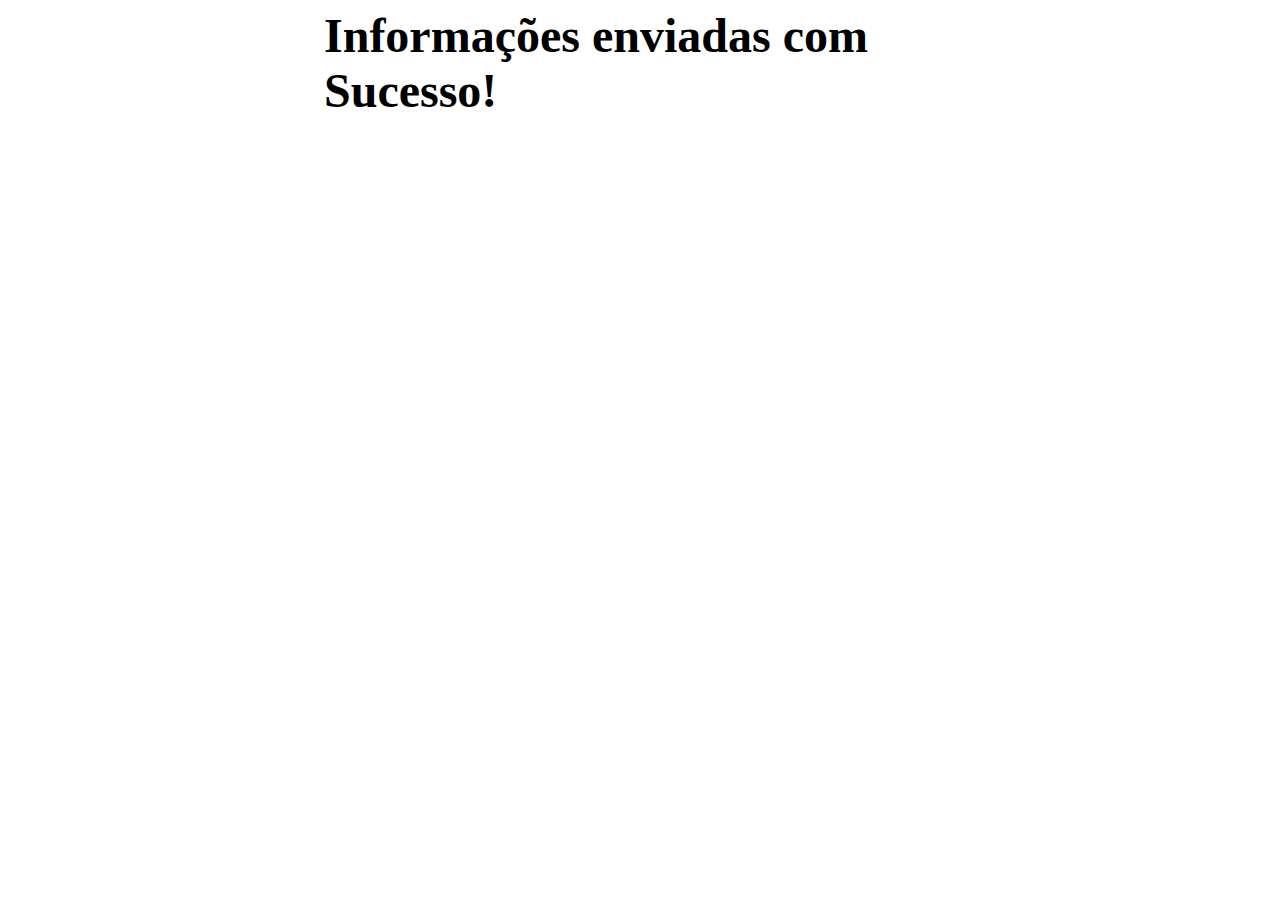
<file: sendSuccess.html>
<!DOCTYPE html>
<html lang="pt-br">
<head>
    <meta charset="UTF-8">
    <meta http-equiv="X-UA-Compatible" content="IE=edge">
    <meta name="viewport" content="width=device-width, initial-scale=1.0">
    <link rel="stylesheet" href="styles/sendSuccess.css">

    <!-- Google tag (gtag.js) -->
    <script async src="https://www.googletagmanager.com/gtag/js?id=AW-11198088315"></script>
    <script>
        window.dataLayer = window.dataLayer || [];
        function gtag(){dataLayer.push(arguments);}
        gtag('js', new Date());

        gtag('config', 'AW-11198088315');
    </script>

    <!-- Event snippet for Envio de dados no meu portifólio conversion page -->
    <script>
        gtag('event', 'conversion', {'send_to': 'AW-11198088315/2kirCLeKjaUYEPuI1dsp'});
    </script>
  

    <title>Informações Enviadas</title>
</head>
<body>
    <main class="container">
        <span>Informações enviadas com Sucesso!</span>
    </main>
</body>
</html>
</file>
<file: styles/sendSuccess.css>
boddy {
    background-color: black;
    color: white;
    display: flex;
    width: 100%;
    height: 100vh;
}

.container {
    width: 50%;
    height: 50%;
    margin: auto;
}

.container span {
    font-size: 3rem;
    font-weight: bold;
    text-align: center;
}
</file>
